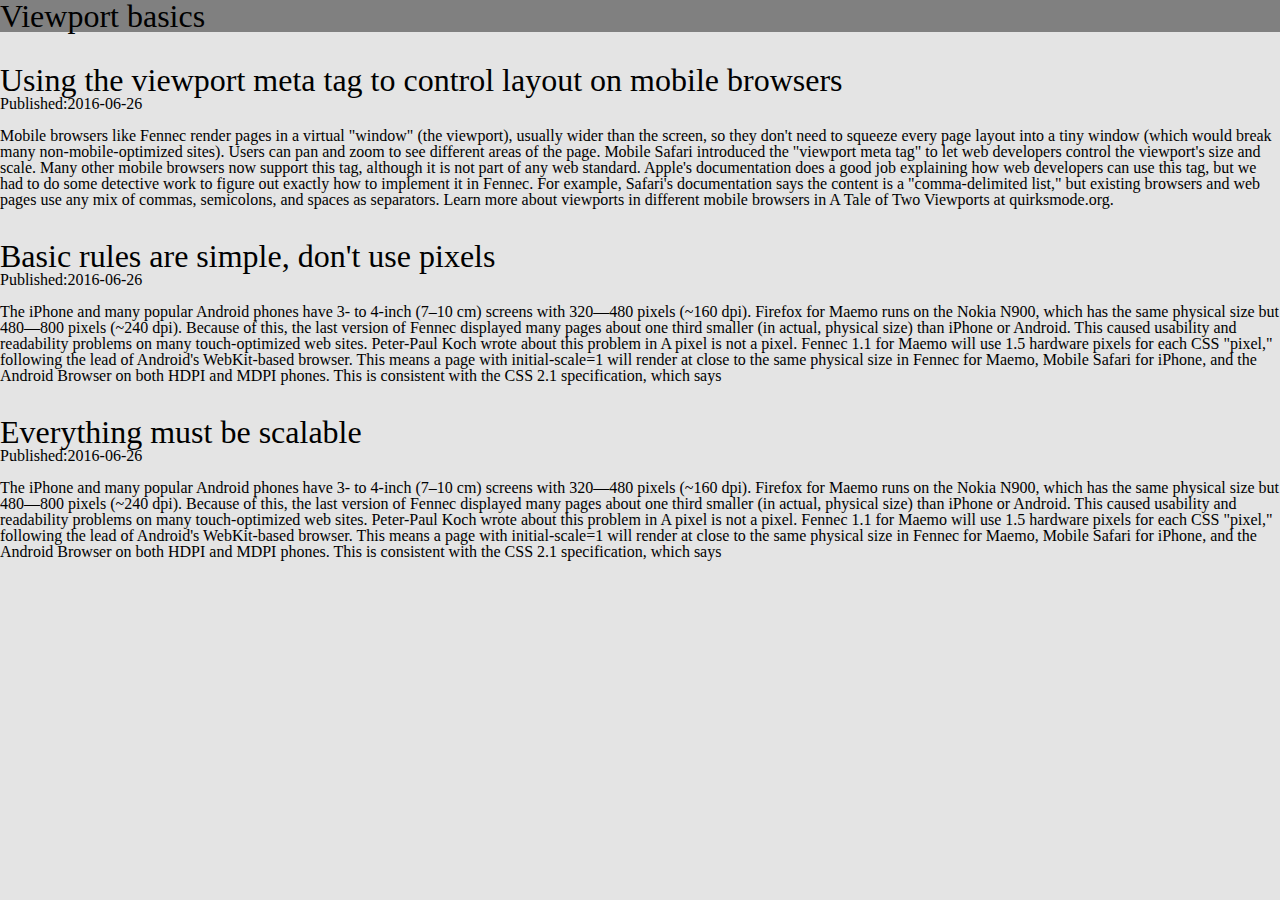
<file: lab2/index.html>
<!DOCTYPE html>
<html>
<head>
	<title></title>
	<meta name="viewport" content="width=device-width, initial-scale=1">
	<link rel="stylesheet" href="css-reset.css">
	<link rel="stylesheet" type="text/css" href="style.css">
	
</head>
<body>
	<header>
		<h4>Viewport basics</h4>
	</header>
	<br><br>
	<h1>Using the viewport meta tag to control layout on mobile browsers</h1>
	
	<h6>Published:2016-06-26</h6>
	<br>
	<p>
		Mobile browsers like Fennec render pages in a virtual "window" (the viewport), usually wider than the screen, so they don't need to squeeze every page layout into a tiny window (which would break many non-mobile-optimized sites). Users can pan and zoom to see different areas of the page.

		Mobile Safari introduced the "viewport meta tag" to let web developers control the viewport's size and scale. Many other mobile browsers now support this tag, although it is not part of any web standard. Apple's documentation does a good job explaining how web developers can use this tag, but we had to do some detective work to figure out exactly how to implement it in Fennec. For example, Safari's documentation says the content is a "comma-delimited list," but existing browsers and web pages use any mix of commas, semicolons, and spaces as separators.

		Learn more about viewports in different mobile browsers in A Tale of Two Viewports at quirksmode.org.
	</p><br><br>
	
	<h1>Basic rules are simple, don't use pixels</h1>
	
	<h6>Published:2016-06-26</h6>

	<br>
	<p>
		The iPhone and many popular Android phones have 3- to 4-inch (7–10 cm) screens with 320—480 pixels (~160 dpi). Firefox for Maemo runs on the Nokia N900, which has the same physical size but 480—800 pixels (~240 dpi). Because of this, the last version of Fennec displayed many pages about one third smaller (in actual, physical size) than iPhone or Android. This caused usability and readability problems on many touch-optimized web sites. Peter-Paul Koch wrote about this problem in A pixel is not a pixel.

		Fennec 1.1 for Maemo will use 1.5 hardware pixels for each CSS "pixel," following the lead of Android's WebKit-based browser. This means a page with initial-scale=1 will render at close to the same physical size in Fennec for Maemo, Mobile Safari for iPhone, and the Android Browser on both HDPI and MDPI phones. This is consistent with the CSS 2.1 specification, which says
	</p>
	<br><br>
	<h1>Everything must be scalable</h1>
	
	<h6>Published:2016-06-26</h6>
	<br>
	<p>
		The iPhone and many popular Android phones have 3- to 4-inch (7–10 cm) screens with 320—480 pixels (~160 dpi). Firefox for Maemo runs on the Nokia N900, which has the same physical size but 480—800 pixels (~240 dpi). Because of this, the last version of Fennec displayed many pages about one third smaller (in actual, physical size) than iPhone or Android. This caused usability and readability problems on many touch-optimized web sites. Peter-Paul Koch wrote about this problem in A pixel is not a pixel.

		Fennec 1.1 for Maemo will use 1.5 hardware pixels for each CSS "pixel," following the lead of Android's WebKit-based browser. This means a page with initial-scale=1 will render at close to the same physical size in Fennec for Maemo, Mobile Safari for iPhone, and the Android Browser on both HDPI and MDPI phones. This is consistent with the CSS 2.1 specification, which says
	</p>
</body>
</html>
</file>
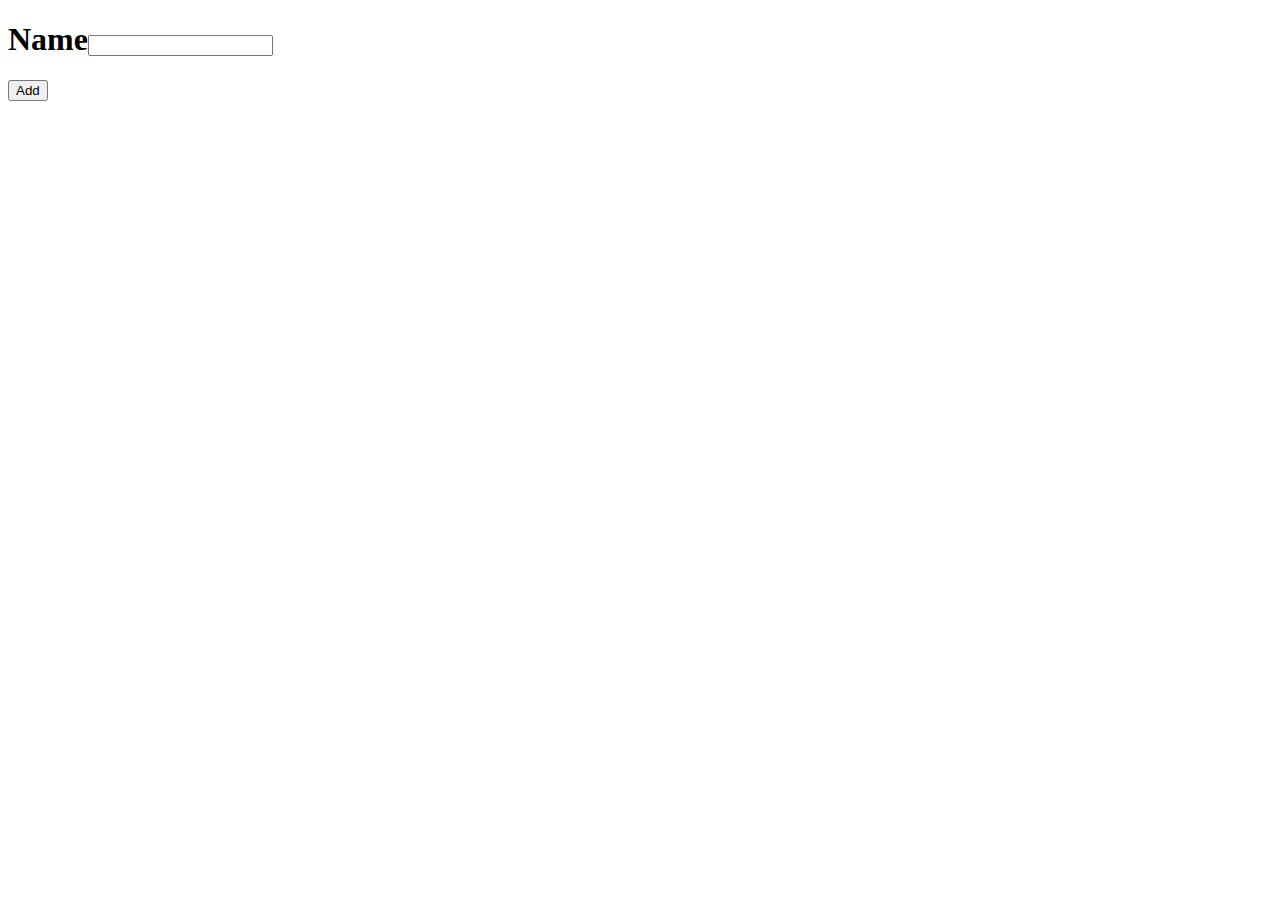
<file: lab1/addpeople.html>
<!DOCTYPE html>
<html>
<head>
<script type="text/javascript" src="add.js"></script>
	<title></title>
</head>
<body>
<h1>Name<input id="inputText" type="text"></h1>
<button onclick="add()">Add</button>
<p id="userText"></p>

</body>
</html>
</file>
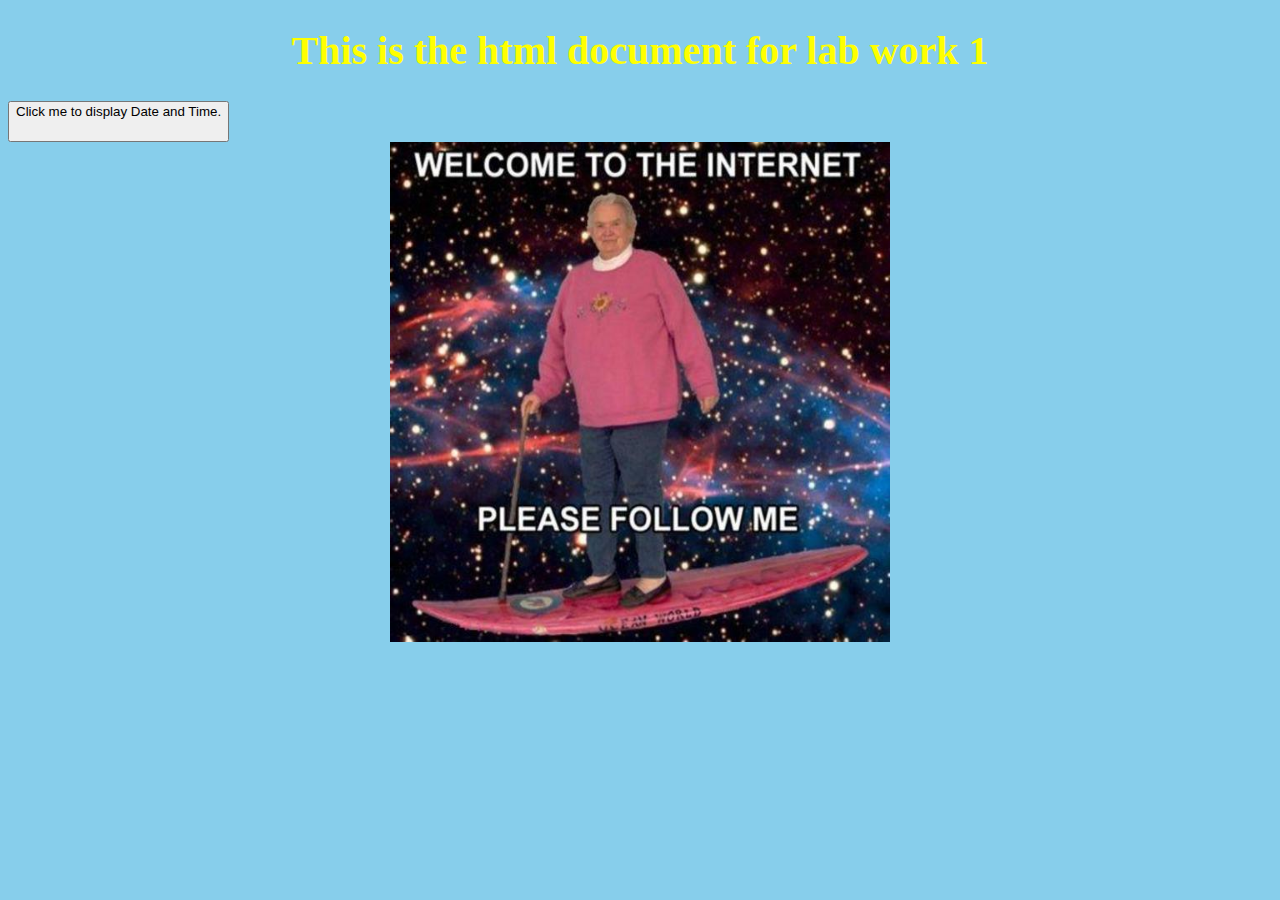
<file: lab1/lab1.html>
<!DOCTYPE html>
<html>
<head>
<link rel="stylesheet" type="text/css" href="lab1.css">
<script type="text/javascript" src="lab1.js"></script>
	<title></title>
</head>
<body>
<h1>This is the html document for lab work 1</h1>
<button onclick="demo()">
Click me to display Date and Time.
<p id="demo"></p></button>
<img src="welcome-to-internet.jpg" width="500" height="500">
</body>
</html>
</file>
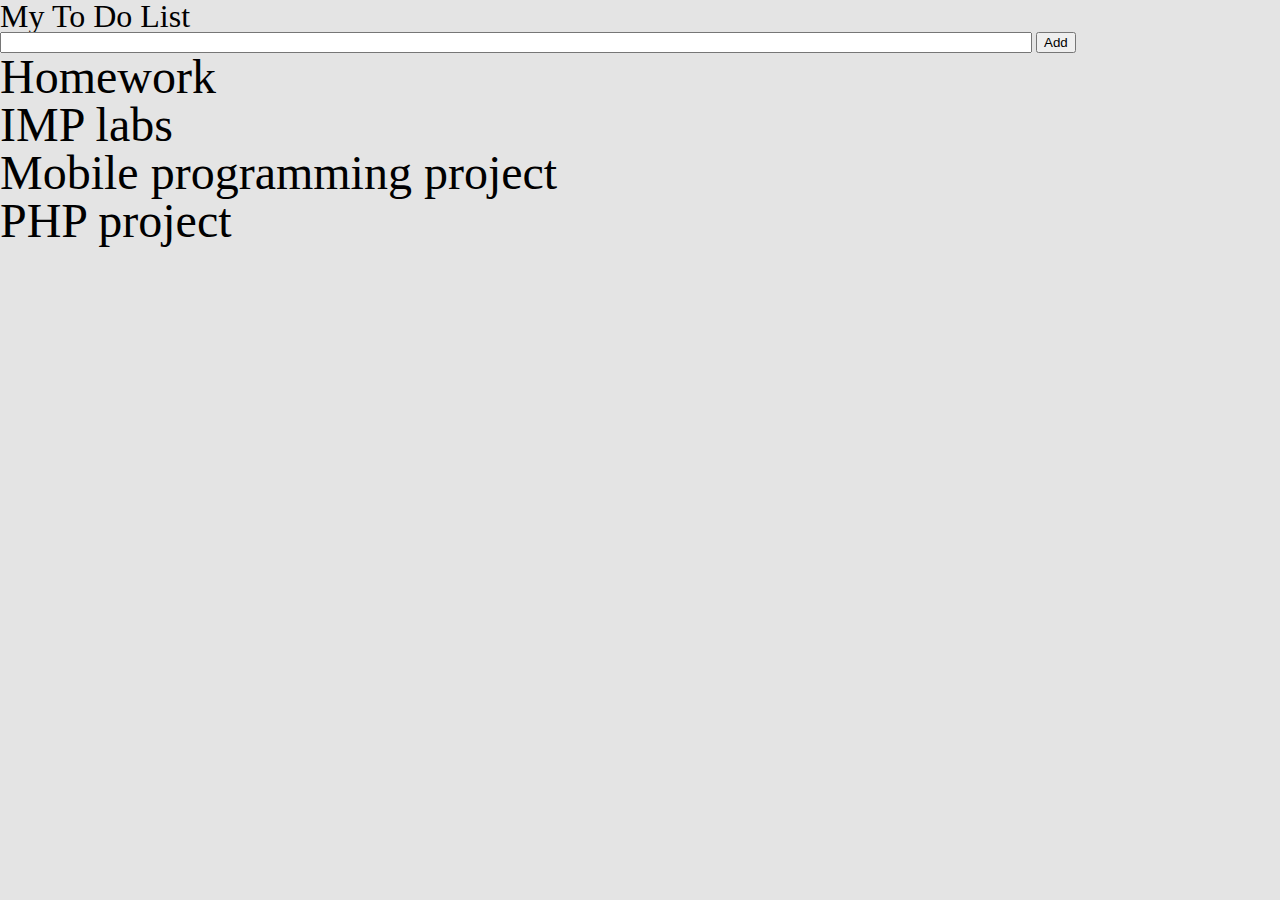
<file: lab2/responsive-todo-list.html>
<!DOCTYPE html>
<html>
	<head>
		<title></title>
		<meta name="viewport" content="width=device-width, initial-scale=1">
		<link rel="stylesheet" href="css-reset.css">
		<link rel="stylesheet" type="text/css" href="style.css">
		<script src="script.js"></script>
		
	</head>
	<body>
		<div >
			<div  class="header">
				  <h2>My To Do List</h2>
				  <input type="text" id="input" >
				  <button onclick="newElement()">Add</button>
			</div>

			<ul id="unl">
				  <li>Homework</li>
				  
				  <li>IMP labs</li>
				  <li>Mobile programming project</li>
				  <li>PHP project</li>
				  
			</ul>
		</div>

	</body>

</html>
</file>
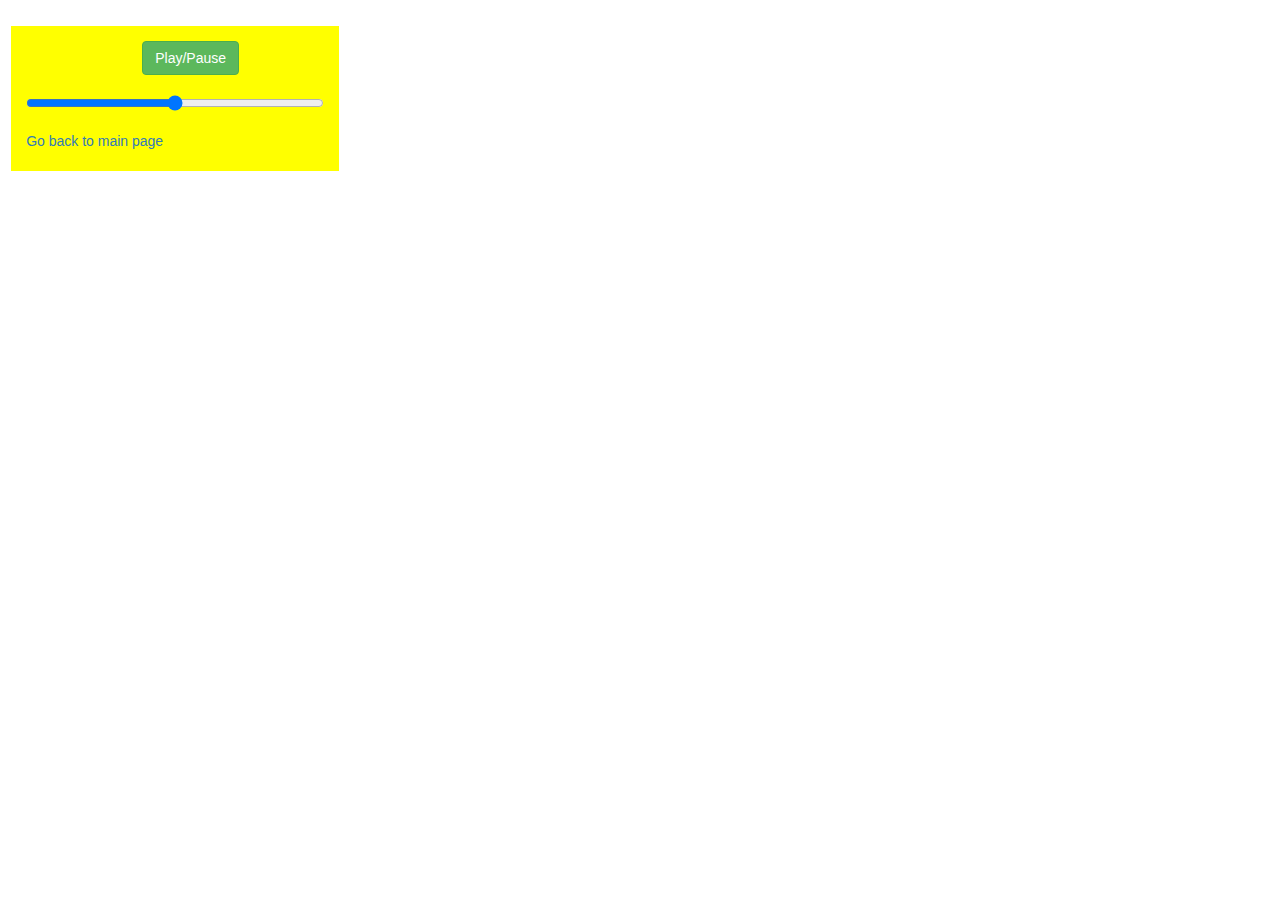
<file: lab3/lab3.html>
<!DOCTYPE html> 
<html> 
<head>
    <meta name="viewport" content="width=device-width, initial-scale=1.0">
    <link rel="stylesheet" href="https://maxcdn.bootstrapcdn.com/bootstrap/3.3.7/css/bootstrap.min.css">
    <script src="https://ajax.googleapis.com/ajax/libs/jquery/3.1.1/jquery.min.js"></script>
    <script src="https://maxcdn.bootstrapcdn.com/bootstrap/3.3.7/js/bootstrap.min.js"></script>
</head>
<body> 
<div class="row">
    <div class="col-sm-3" style="background-color:yellow; margin-left: 2%; margin-top: 2%;">
<button onclick="playPause()" type="button" class="btn btn-success" style="margin-left: 39%; margin-top: 5%"> Play/Pause </button>
<audio id="abc">
<source src="http://stream.basso.fi:8000/stream" type="audio/mpeg">
<progress id="seekbar"></progress>
</audio> <br><br>
<input id="vol-control" type="range" min="0" max="100" step="1" oninput="SetVolume(this.value)" onchange="SetVolume(this.value)"></input><br>
<a href="index.html"> Go back to main page </a> <br><br>
</div>
    </div>
<script>
        var myAudio = document.getElementById("abc");
        function playPause() 
        {
            if(myAudio.paused)
               myAudio.play();
            else
               myAudio.pause();
        }
        function stop()
        {
            myAudio.stop();
        }
        window.SetVolume = function(val)
{
    
    console.log('Before: ' + myAudio.volume);
    myAudio.volume = val / 100;
    console.log('After: ' + myAudio.volume);
}
    </script>

</body>
</file>
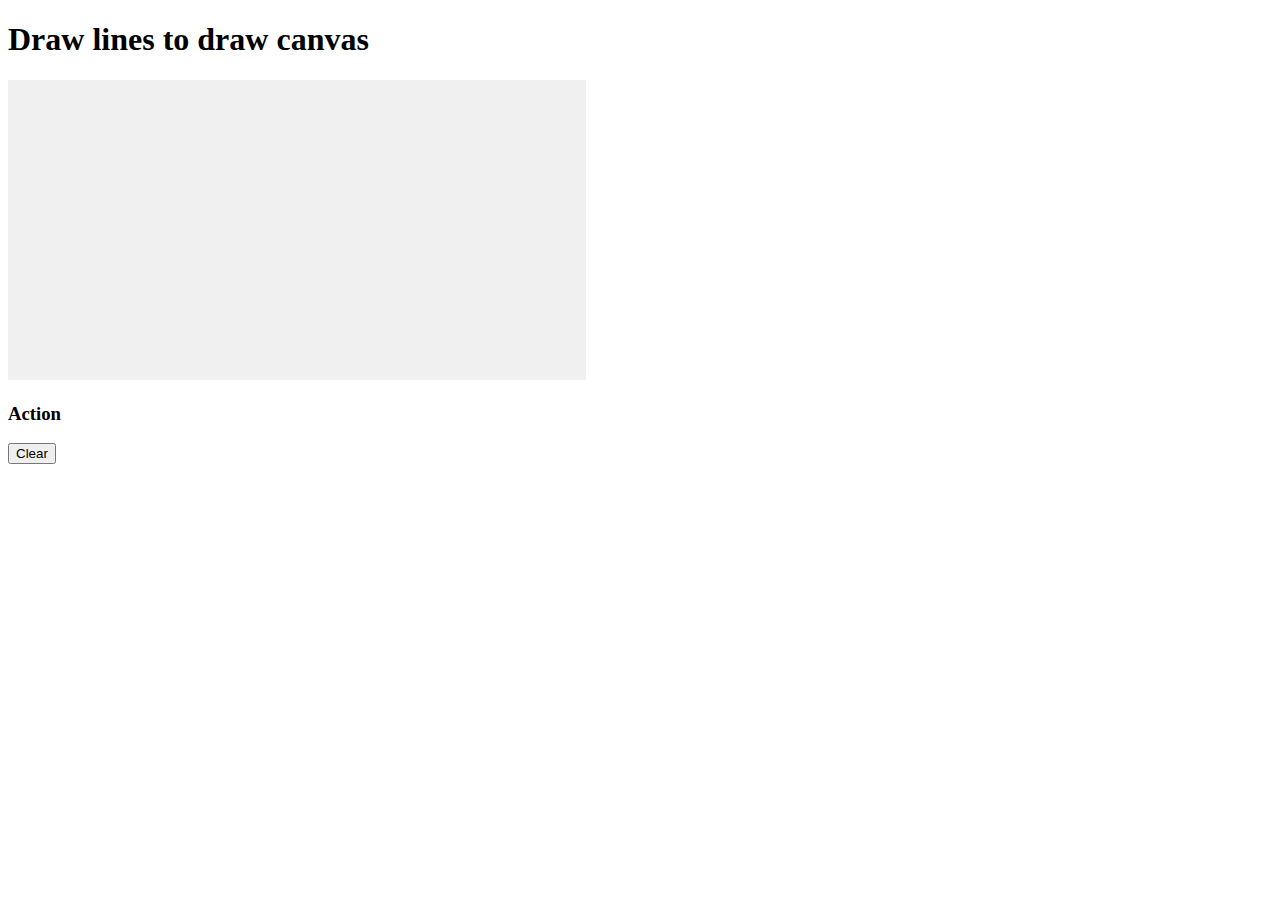
<file: lab4/lab4.html>
<!DOCTYPE html>
<html>
<head>
<meta charset="utf-8">
	<title>My lab work 4</title>
</head>
<body>
<h1>Draw lines to draw canvas</h1>
<canvas id="drawingCanvas" style="background-color: #f0f0f0" width="578" height="300">
</canvas>

<h3>Action</h3>
<button onclick="clearCanvas()">Clear</button>
<script src="lab4.js"></script>


</body>
</html>
</file>
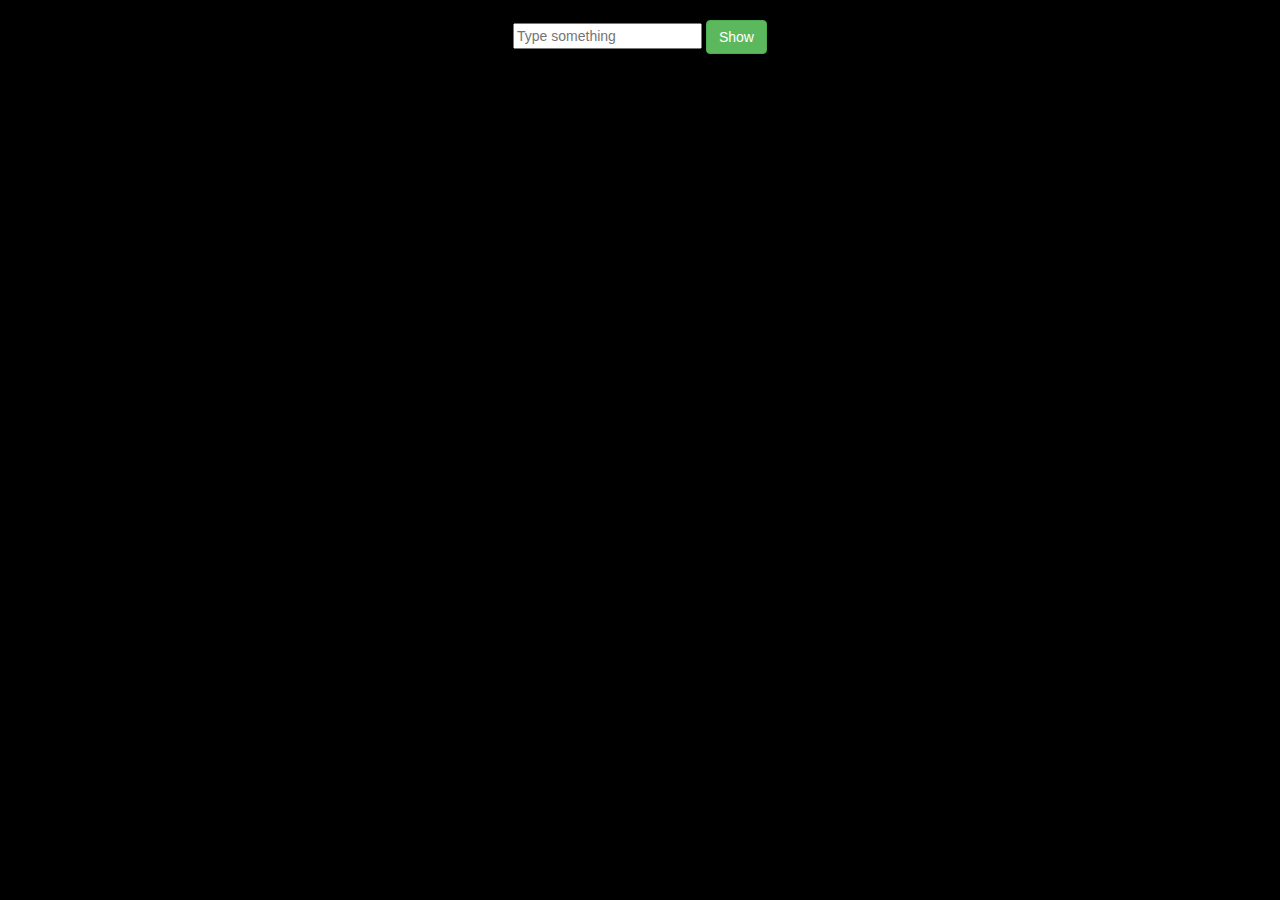
<file: lab6/lab6.html>
<!doctype html>
<html lang="en">
<head>
  <meta charset="utf-8">
  <meta name="viewport" content="width=device-width, initial-scale=1.0">
  <!-- Latest compiled and minified CSS -->
<link rel="stylesheet" href="https://maxcdn.bootstrapcdn.com/bootstrap/3.3.7/css/bootstrap.min.css">

<!-- jQuery library -->
<script src="https://ajax.googleapis.com/ajax/libs/jquery/3.1.1/jquery.min.js"></script>

<!-- Latest compiled JavaScript -->
<script src="https://maxcdn.bootstrapcdn.com/bootstrap/3.3.7/js/bootstrap.min.js"></script>
  <title>jQuery.getJSON demo</title>
  <style>
  body{
    background-color: black;
    text-align: center;
  }
  img {
    
    width: 23em;
    height: 23em;
    position: relative;
    margin: 0.2em;
    background-color: #666;
    border: 2px solid black;
    overflow: hidden;
  }
  </style>
  <script src="https://code.jquery.com/jquery-1.10.2.js"></script>
</head>
<body>
<div class="row">
  <div class="col-sm-1"></div>
  <div class="col-sm-10">
  <br>
  <input type="text" name="tag" id="tag" class="form-inline" placeholder="Type something">
  <button type="submit" id="btn" onclick="search()" class="btn btn-success"> Show </button>
  <div id="images"></div>
  </div>
  <div class="col-sm-1"></div>

</div>
 
<script>
  var flickerAPI = "http://api.flickr.com/services/feeds/photos_public.gne?jsoncallback=?";
  
  
function search() {
  var searchterm = $('#tag').val();
  $("#images").empty();
 (function() {
  $.getJSON(flickerAPI, {
    tags: searchterm,
    tagmode: "any",
    format: "json",
  })
    .done(function( data ) {
      $.each( data.items, function( i, item ) {
        $( "<img>" ).attr( "src", item.media.m ).appendTo( "#images" );
        if ( i === 20 ) {
          return false;
        }
      });
    });
})();
}
// while(#images.firstChild) {
//   #images.removeChild(#images.firstchild);
// }
</script>
 
</body>
</html>
</file>
<file: lab2/style.css>
body{
	background-color: #e4e4e4;
}
header{
	background-color: grey;
	color: black;
	font-size: 2em;
}
h1, h2{
	color: black;
	font-size: 2em;
}
 #unl{
 	width: 100%;
 	font-size: 3em;

 }

 input{
 	width: 80%;
 }
.nav {
	height: 100%; /* 100% Full-height */
    width: 0; /* 0 width - change this with JavaScript */
    position: fixed; /* Stay in place */
    z-index: 1; /* Stay on top */
    top: 0;
    left: 0;
    background-color: #111;
    text-align: center;
  	font-size: 2em;
}
.mydiv{
	position: absolute;
	left: 20%;
}
.pic{
	width: 90%;
	margin: 5%;

}
@media (max-width: 500px) {
  .nav{
  	height: auto;
  	width: 100%;
  	z-index: 0;
  	background-color: transparent;
  	
  	position:relative;
  	margin-top: 5%;
  	border-bottom: 1px solid grey;
  	text-align: center;
  	font-size: 2em;

  }
  .mydiv{
  	left:0;
  }
  
}
</file>
<file: lab1/lab1.css>
body {
    background-color: #87CEEB;
}
h1 {
	font-size: 40px;
	text-align: center;
    color: #FFFF00;
    font-family: Times;
}
p {
	font-size: 20px;
	text-align: center;
    color: #FF0000;
    font-family: Times;
}
img{
	display: block;
    margin-left: auto;
    margin-right: auto;
}
button{

}
</file>
